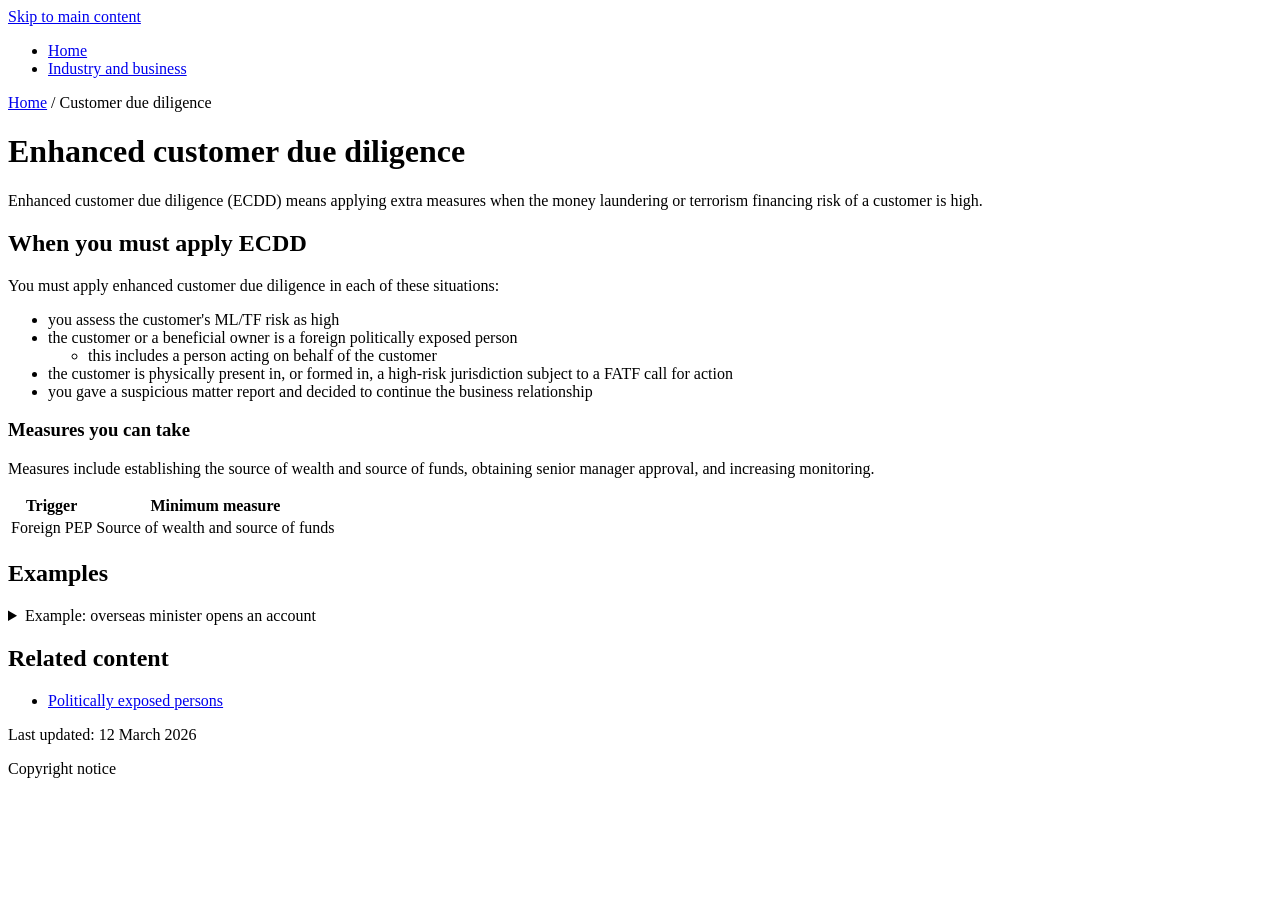
<file: tests/fixtures/austrac_ecdd_sample.html>
<!DOCTYPE html>
<!-- SYNTHETIC TEST FIXTURE. Paraphrased placeholder text shaped like an AUSTRAC
     Drupal page so the HTML parser can be tested offline. NOT authoritative guidance. -->
<html lang="en">
<head><title>Enhanced customer due diligence | AUSTRAC</title></head>
<body>
<a class="skip-link" href="#main-content">Skip to main content</a>
<header><nav><ul><li><a href="/">Home</a></li><li><a href="/industry-and-business">Industry and business</a></li></ul></nav></header>
<div class="breadcrumb"><a href="/">Home</a> / Customer due diligence</div>
<main id="main-content">
  <h1>Enhanced customer due diligence</h1>
  <p>Enhanced customer due diligence (ECDD) means applying extra measures when the money laundering or terrorism financing risk of a customer is high.</p>
  <h2 id="when-to-apply">When you must apply ECDD</h2>
  <p>You must apply enhanced customer due diligence in each of these situations:</p>
  <ul>
    <li>you assess the customer's ML/TF risk as high</li>
    <li>the customer or a beneficial owner is a foreign politically exposed person
      <ul><li>this includes a person acting on behalf of the customer</li></ul>
    </li>
    <li>the customer is physically present in, or formed in, a high-risk jurisdiction subject to a FATF call for action</li>
    <li>you gave a suspicious matter report and decided to continue the business relationship</li>
  </ul>
  <h3 id="measures">Measures you can take</h3>
  <p>Measures include establishing the source of wealth and source of funds, obtaining senior manager approval, and increasing monitoring.</p>
  <table>
    <tr><th>Trigger</th><th>Minimum measure</th></tr>
    <tr><td>Foreign PEP</td><td>Source of wealth and source of funds</td></tr>
  </table>
  <h2>Examples</h2>
  <details><summary>Example: overseas minister opens an account</summary>
    <p>A customer tells you they are a serving minister in a foreign government. They are a foreign PEP, so enhanced CDD applies before you provide the service.</p>
  </details>
  <h2>Related content</h2>
  <ul><li><a href="/pep">Politically exposed persons</a></li></ul>
  <p class="updated">Last updated: 12 March 2026</p>
</main>
<footer><p>Copyright notice</p></footer>
</body>
</html>
</file>
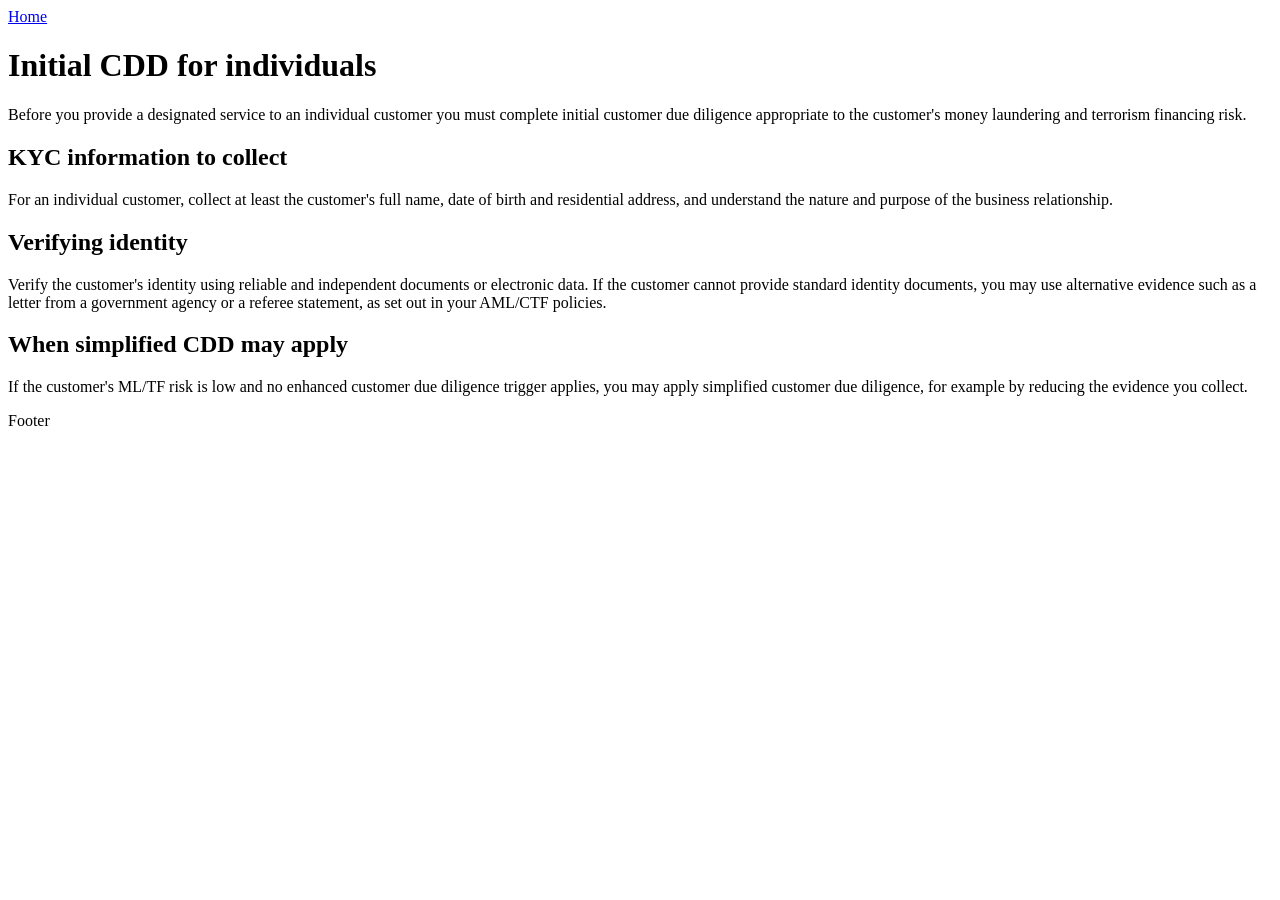
<file: tests/fixtures/austrac_individuals_sample.html>
<!DOCTYPE html>
<!-- SYNTHETIC TEST FIXTURE. Placeholder text in the shape of an AUSTRAC guidance
     page, written for offline parser/retrieval tests. NOT authoritative guidance. -->
<html lang="en">
<head><title>Initial CDD for individuals | AUSTRAC</title></head>
<body>
<header><nav><a href="/">Home</a></nav></header>
<main>
  <h1>Initial CDD for individuals</h1>
  <p>Before you provide a designated service to an individual customer you must complete initial customer due diligence appropriate to the customer's money laundering and terrorism financing risk.</p>
  <h2 id="kyc-information">KYC information to collect</h2>
  <p>For an individual customer, collect at least the customer's full name, date of birth and residential address, and understand the nature and purpose of the business relationship.</p>
  <h2 id="verification">Verifying identity</h2>
  <p>Verify the customer's identity using reliable and independent documents or electronic data. If the customer cannot provide standard identity documents, you may use alternative evidence such as a letter from a government agency or a referee statement, as set out in your AML/CTF policies.</p>
  <h2 id="simplified">When simplified CDD may apply</h2>
  <p>If the customer's ML/TF risk is low and no enhanced customer due diligence trigger applies, you may apply simplified customer due diligence, for example by reducing the evidence you collect.</p>
</main>
<footer>Footer</footer>
</body>
</html>
</file>
